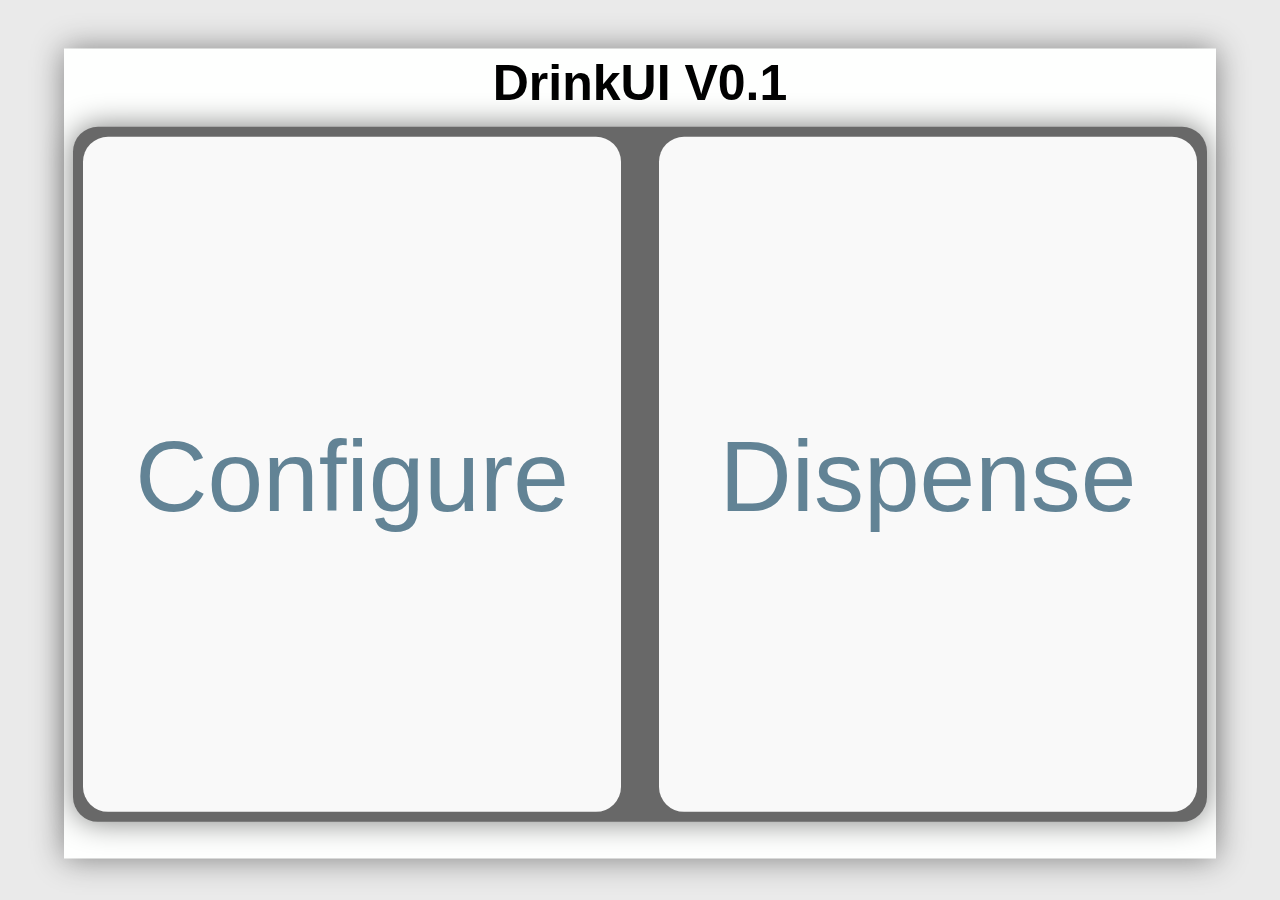
<file: UIConcepts/UI1/index.html>
<html>
  <head>
    <link rel="stylesheet" type="text/css" href="CSS/style.css">
    <meta name="viewport" content="width=device-width, initial-scale=1.0">
  </head>
  <body>
    <div class="container" id="container">
      <h1 class="title">DrinkUI V0.1</h1>
        <div class="AJAXContent" id="ajload">
          <button class="button-title main-bt-left">Configure</button>
          <button class="button-title main-bt-right">Dispense</button>
        </div>
    </div>
  </body>
</html>
</file>
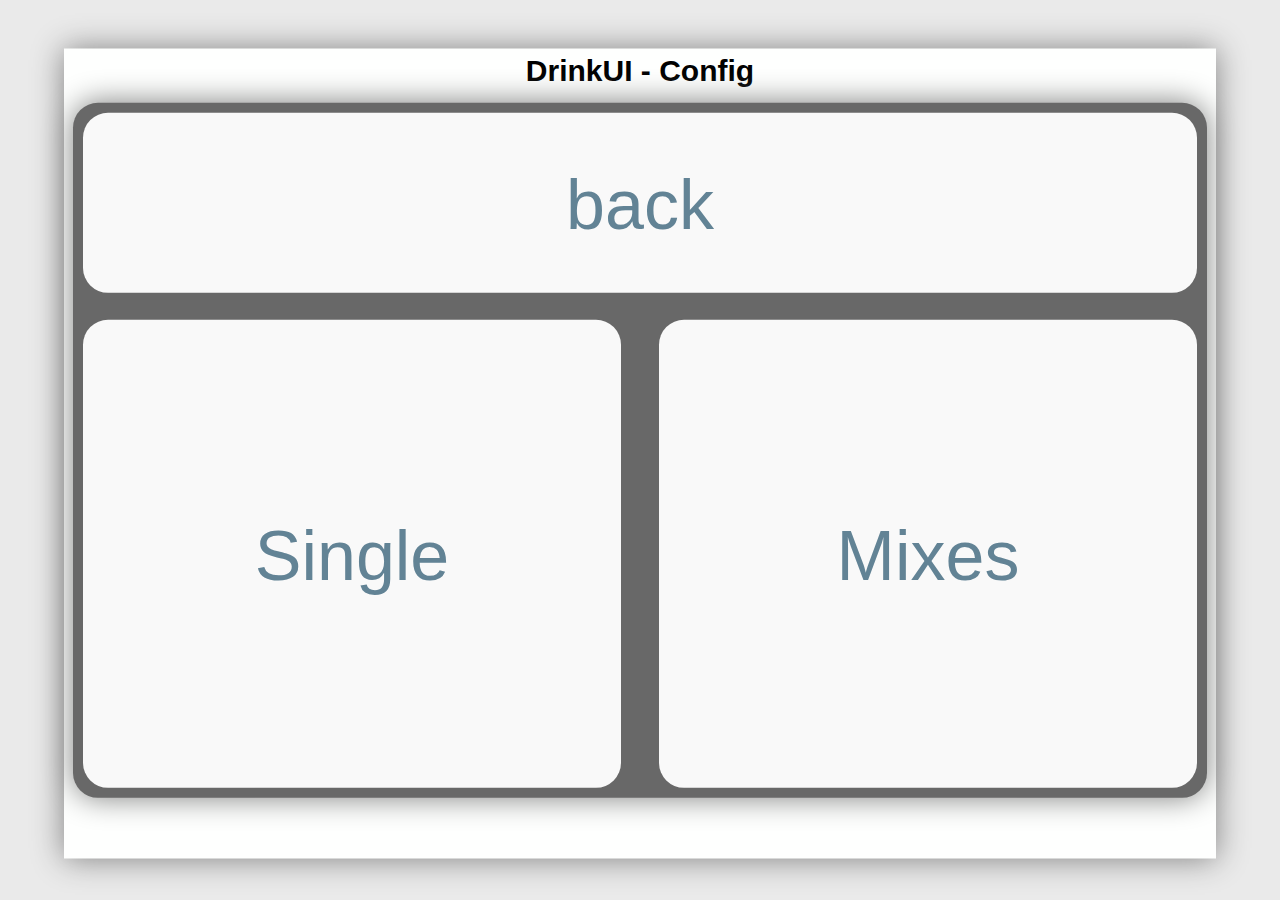
<file: UIConcepts/UI1/Templates/Configure.html>
<html>
  <head>
    <script src="JS/jquery.js"></script>
    <link rel="stylesheet" type="text/css" href="CSS/style.css">
    <link rel="stylesheet" type="text/css" href="CSS/animate.css">
    <meta name="viewport" content="width=device-width, initial-scale=1.0">
  </head>
  <body>
    <div class="container" id="container">
      <h1 class="title">DrinkUI - Config</h1>
        <div class="animated fadeIn AJAXContent" id="AJAXContent">
          <button class="button-title conf-bt-top" id="btn-top">back</button>
          <button class="button-title conf-bt-left" id="btn-right">Single</button>
          <button class="button-title conf-bt-right" id="btn-left">Mixes</button>
          <!-- Call AJAX loader for subpages and back from in AJAXContent-->
          <script src="JS/Loaders/configure.js"></script>
        </div>
    </div>
  </body>
</html>
</file>
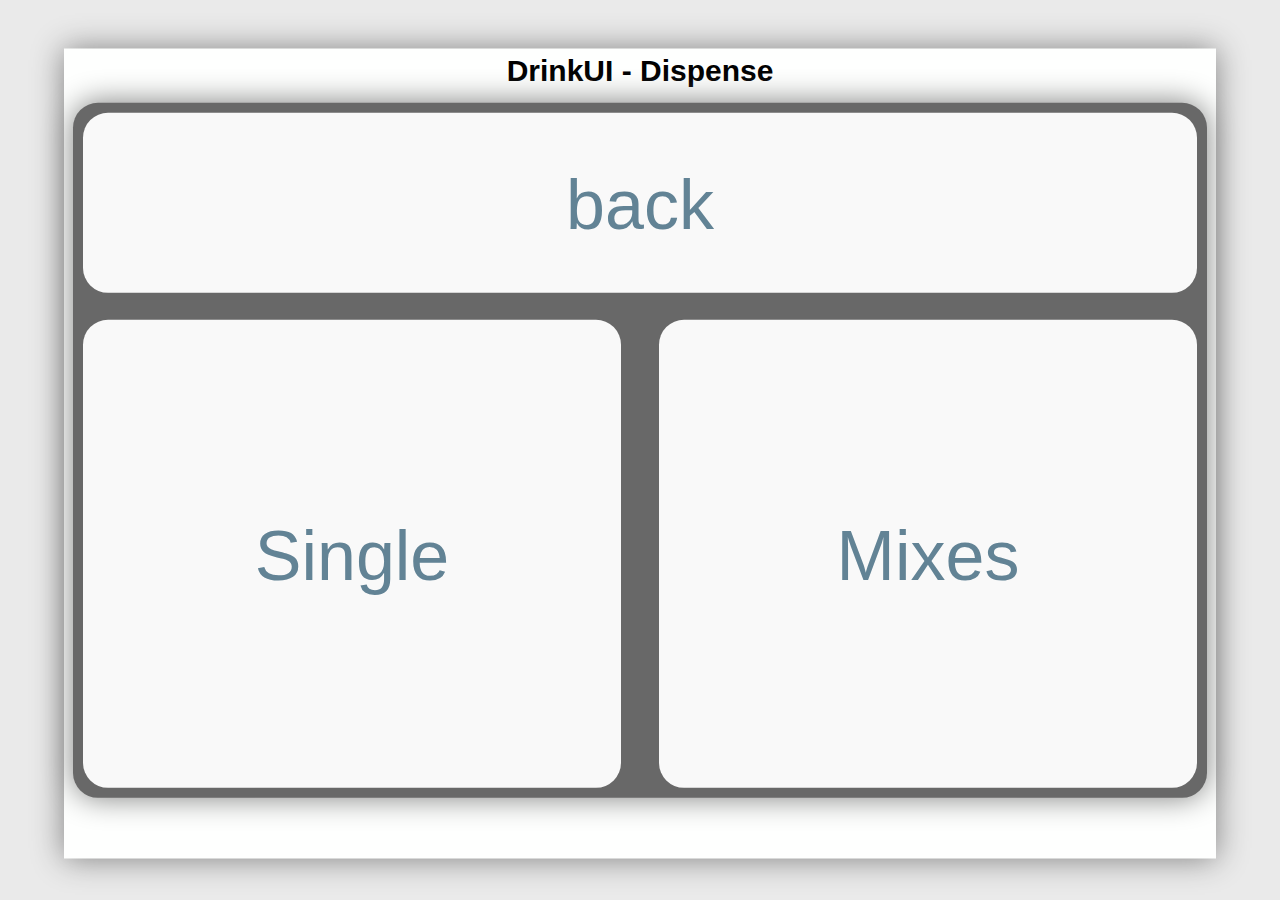
<file: UIConcepts/UI1/Templates/Dispense.html>
<html>
  <head>
    <script src="JS/jquery.js"></script>
    <link rel="stylesheet" type="text/css" href="CSS/style.css">
    <link rel="stylesheet" type="text/css" href="CSS/animate.css">
    <meta name="viewport" content="width=device-width, initial-scale=1.0">
  </head>
  <body>
    <div class="container" id="container">
      <h1 class="title">DrinkUI - Dispense</h1>
        <div class="animated fadeIn AJAXContent" id="AJAXContent">
          <button class="button-title disp-bt-top" id="btn-top">back</button>
          <button class="button-title disp-bt-left" id="btn-right">Single</button>
          <button class="button-title disp-bt-right" id="btn-left">Mixes</button>
          <!-- Call AJAX loader for subpages and back from in AJAXContent-->
          <script src="JS/Loaders/dispense.js"></script>
        </div>
    </div>
  </body>
</html>
</file>
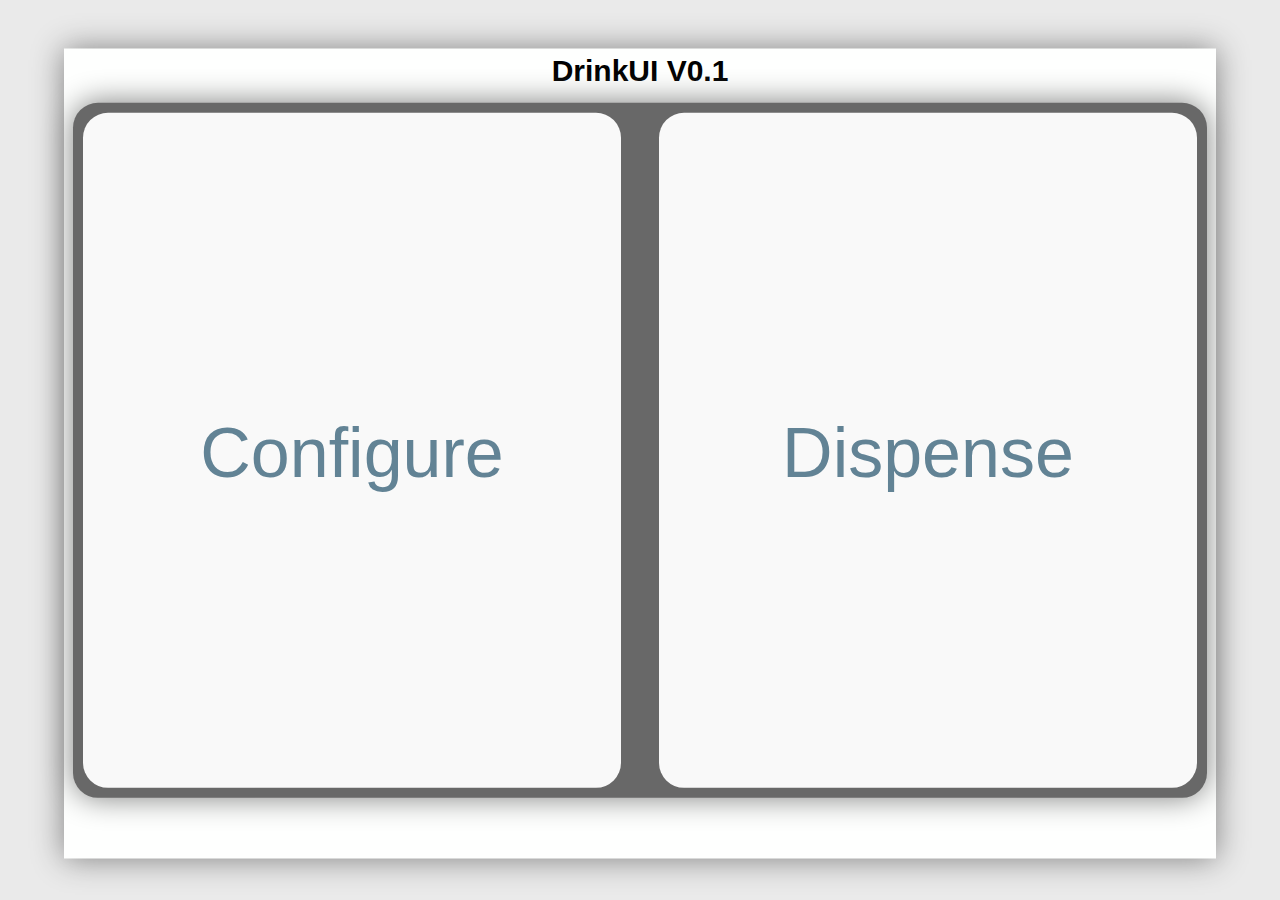
<file: UIConcepts/UI1/Templates/home.html>
<html>
  <head>
    <script src="JS/jquery.js"></script>
    <link rel="stylesheet" type="text/css" href="CSS/style.css">
    <meta name="viewport" content="width=device-width, initial-scale=1.0">
  </head>
  <body>
    <div class="container" id="container">
      <h1 class="title">DrinkUI V0.1</h1>
        <div class="AJAXContent" id="AJAXContent">
          <button class="button-title main-bt-left" id="btn-right">Configure</button>
          <button class="button-title main-bt-right" id="btn-left">Dispense</button>
          <!-- Call AJAX loader for subpages and back from in AJAXContent-->
          <script src="JS/Loaders/home.js"></script>
        </div>
    </div>
  </body>
</html>
</file>
<file: UIConcepts/UI1/CSS/style.css>
body{
  background-color: #EAEAEA;
    position: relative;
}
.container{
transform: translateY(5%);
  width: 90vw;
  height: 90vh;
  background-color: #FEFFFE;
  margin: auto;
  box-shadow: 0px 0px 30px grey;
}
.AJAXContent{
  transform: translateY(2.2%);
  margin: auto;
  padding: 10px;
  width: 87vw;
  height: 75vh;
  background-color: #686868;
  background-size: 89vw 86vh;
  flex: auto;
  box-shadow: 0px 0px 30px grey;
  border-radius: 25px;
  overflow: auto;
}
.title{
  padding-top: 5px;
  margin: auto;
  text-align: center;
  font-family: "Lucida Sans Unicode", "Lucida Grande", sans-serif;
  font-size: 50px;
}
.button-title{
  color: #628395;
  padding-top: 5px;
  margin: auto;
  text-align: center;
  font-family: "Lucida Sans Unicode", "Lucida Grande", sans-serif;
  font-size: 100px;
}
.main-bt-left{
  background-color: #F9F9F9;
  border: none;
  border-radius: 25px;
  width: 42vw;
  height: 75vh;
  position: absolute;
  left: 10px;
  -webkit-transition-duration: 0.4s; /* Safari */
  transition-duration: 0.4s;
  overflow: auto;
}
.main-bt-right{
  background-color: #F9F9F9;
  border: none;
  border-radius: 25px;
  width: 42vw;
  height: 75vh;
  position: absolute;
  right: 10px;
  -webkit-transition-duration: 0.4s; /* Safari */
  transition-duration: 0.4s;
  overflow: auto;
}
</file>
<file: UIConcepts/UI1/Templates/CSS/style.css>
/* GENERAL/GLOBAL */
body{
  background-color: #EAEAEA;
    position: relative;
}
/* Scrollbar */
/* width */
::-webkit-scrollbar {
  width: 10px;
}

/* Track */
::-webkit-scrollbar-track {
  background: #f1f1f1;
  border-radius: 3px;
}

/* Handle */
::-webkit-scrollbar-thumb {
  background: #888;
  border-radius: 3px;
}

/* Handle on hover */
::-webkit-scrollbar-thumb:hover {
  background: #555;
}
.container{
transform: translateY(5%);
  width: 90vw;
  height: 90vh;
  background-color: #FEFFFE;
  margin: auto;
  box-shadow: 0px 0px 30px grey;
}
.AJAXContent{
  overflow: auto;
  transform: translateY(2.2%);
  margin: auto;
  padding: 10px;
  width: 87vw;
  height: 75vh;
  background-color: #686868;
  background-size: 89vw 86vh;
  flex: auto;
  box-shadow: 0px 0px 30px grey;
  border-radius: 25px;
}
.title{
  padding-top: 5px;
  margin: auto;
  text-align: center;
  font-family: "Lucida Sans Unicode", "Lucida Grande", sans-serif;
  font-size: 30px;
}
.button-title{
  color: #628395;
  padding-top: 5px;
  margin: auto;
  text-align: center;
  font-family: "Lucida Sans Unicode", "Lucida Grande", sans-serif;
  font-size: 70px;
}
/* MAIN MENU */
.main-bt-left{
  background-color: #F9F9F9;
  border: none;
  border-radius: 25px;
  width: 42vw;
  height: 75vh;
  position: absolute;
  left: 10px;
  overflow: auto;
}
.main-bt-right{
  background-color: #F9F9F9;
  border: none;
  border-radius: 25px;
  width: 42vw;
  height: 75vh;
  position: absolute;
  right: 10px;
  overflow: auto;
}
/* DISPENSE MENU */
.disp-bt-left{
  background-color: #F9F9F9;
  border: none;
  border-radius: 25px;
  width: 42vw;
  height: 52vh;
  position: absolute;
  left: 10px;
  bottom: 10px;
  overflow: auto;
}
.disp-bt-right{
  background-color: #F9F9F9;
  border: none;
  border-radius: 25px;
  width: 42vw;
  height: 52vh;
  position: absolute;
  right: 10px;
  bottom: 10px;
  overflow: auto;
}
.disp-bt-top{
  background-color: #F9F9F9;
  border: none;
  border-radius: 25px;
  width: 87vw;
  height: 20vh;
  position: absolute;
  left: 10px;
  right: 10px;
  top: 10px;
  overflow: auto;
}
/* SINGLE MENU */
.single-bt-top{
  background-color: #F9F9F9;
  border: none;
  border-radius: 25px;
  width: 256vw;
  height: 20vh;
  position: absolute;
  left: 15px;
  right: 15px;
  top: 10px;
  overflow: auto;
}
.single-flexwrap{
  height: 52vh;
  position: absolute;
  bottom: 10px;
  padding-right: 10px;
  display: flex;
  flex-wrap: nowrap;
  overflow-x: auto;
  overflow-y: hidden;
}
.single-bt-1-div{
  flex: 0 0 auto;
}
.single-bt-2-div{
  flex: 0 0 auto;
}
.single-bt-3-div{
  flex: 0 0 auto;
}
.single-bt-4-div{
  flex: 0 0 auto;
}
.single-bt-5-div{
  flex: 0 0 auto;
}
.single-bt-6-div{
  flex: 0 0 auto;
}
.single-bt-1{
  background-color: #F9F9F9;
  border: none;
  border-radius: 25px;
  width: 42vw;
  height: 51vh;
  overflow: auto;
  margin: 5px;
}
.single-bt-2{
  background-color: #F9F9F9;
  border: none;
  border-radius: 25px;
  width: 42vw;
  height: 51vh;
  overflow: auto;
  margin: 5px;
}
.single-bt-3{
  background-color: #F9F9F9;
  border: none;
  border-radius: 25px;
  width: 42vw;
  height: 51vh;
  overflow: auto;
  margin: 5px;
}
.single-bt-4{
  background-color: #F9F9F9;
  border: none;
  border-radius: 25px;
  width: 42vw;
  height: 51vh;
  overflow: auto;
  margin: 5px;
}
.single-bt-5{
  background-color: #F9F9F9;
  border: none;
  border-radius: 25px;
  width: 42vw;
  height: 51vh;
  overflow: auto;
  margin: 5px;
}
.single-bt-6{
  background-color: #F9F9F9;
  border: none;
  border-radius: 25px;
  width: 42vw;
  height: 51vh;
  overflow: auto;
  margin: 5px;
}
/* CONFIG MENU */
.conf-bt-left{
  background-color: #F9F9F9;
  border: none;
  border-radius: 25px;
  width: 42vw;
  height: 52vh;
  position: absolute;
  left: 10px;
  bottom: 10px;
  overflow: auto;
}
.conf-bt-right{
  background-color: #F9F9F9;
  border: none;
  border-radius: 25px;
  width: 42vw;
  height: 52vh;
  position: absolute;
  right: 10px;
  bottom: 10px;
  overflow: auto;
}
.conf-bt-top{
  background-color: #F9F9F9;
  border: none;
  border-radius: 25px;
  width: 87vw;
  height: 20vh;
  position: absolute;
  left: 10px;
  right: 10px;
  top: 10px;
  overflow: auto;
}
</file>
